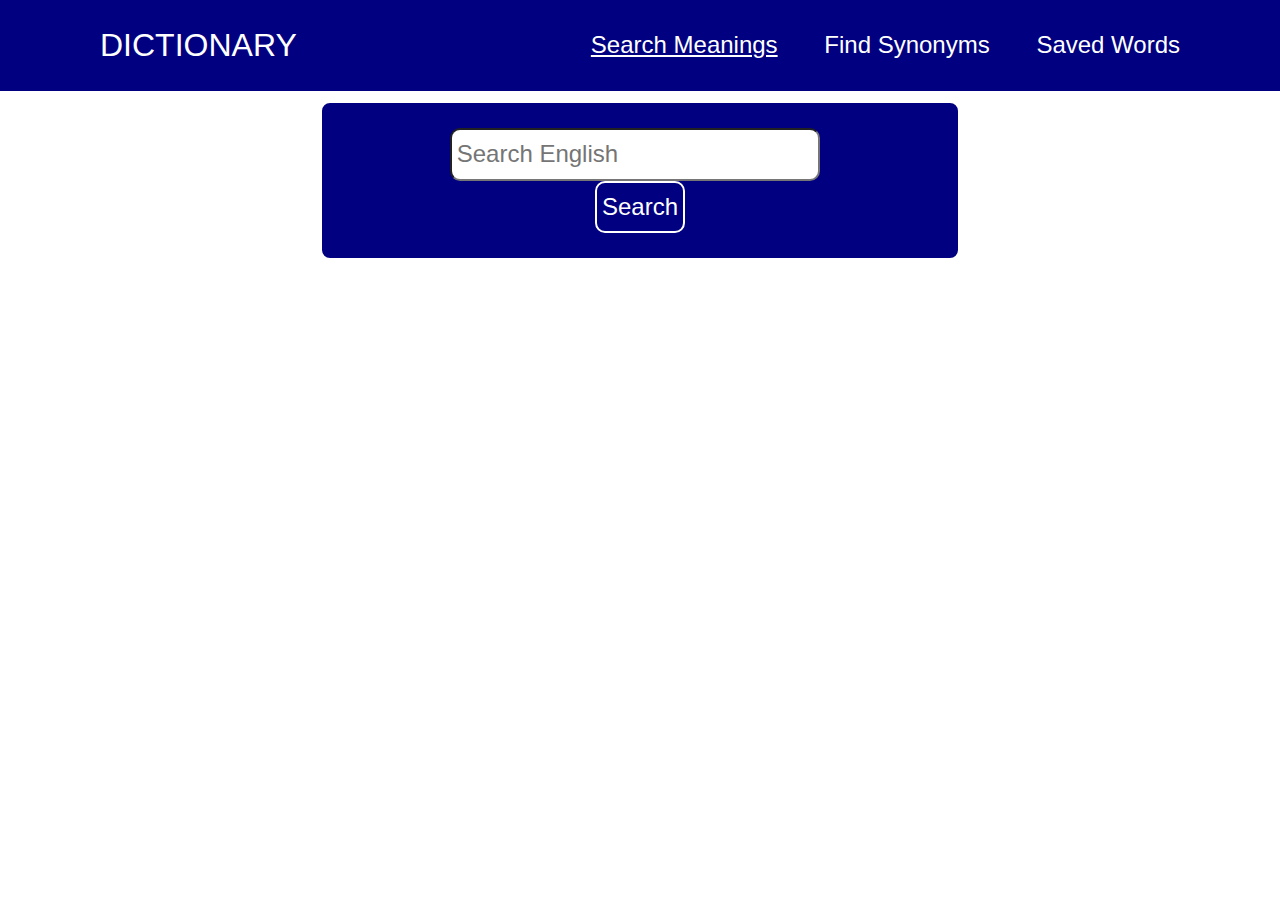
<file: index.html>
<!DOCTYPE html>
<html>
  <head>
    <meta charset="UTF-8" />
    <title></title>
    <link rel="stylesheet" href="index.css" />
    <link rel="stylesheet" href="photon.min.css" />
  </head>
  <body>
    <header>
      <a href="#" id="logo">DICTIONARY</a>
      <nav class="navbar">
        <a id="pageNow" href="#">Search Meanings</a>
        <a href="synonym.html">Find Synonyms</a>
        <a href="form.html">Saved Words</a>
      </nav>
    </header>
    <article>
      <center><div id="search_area">
        <input type="text" id="search" placeholder="Search English">
        <button id="search_btn" onclick="findMeaning()">Search</button>
        <script src="function.js"></script>
      </div></center>
      <div id="search_result">
        <p id="word"></p>
        <audio id="audioData" controls></audio><br>
        <a id="urlData" href=""></a>
        <br><hr><br>
        <p id="result_area"></p><br>

        <button id="saveButton" onclick="saveWord()" class="btn btn-default"><a id="saveButtonFont" href="form.html">Save Word</a></button>
        
      </div>
    </article>
    <footer>
    </footer>
  </body>
</html>
</file>
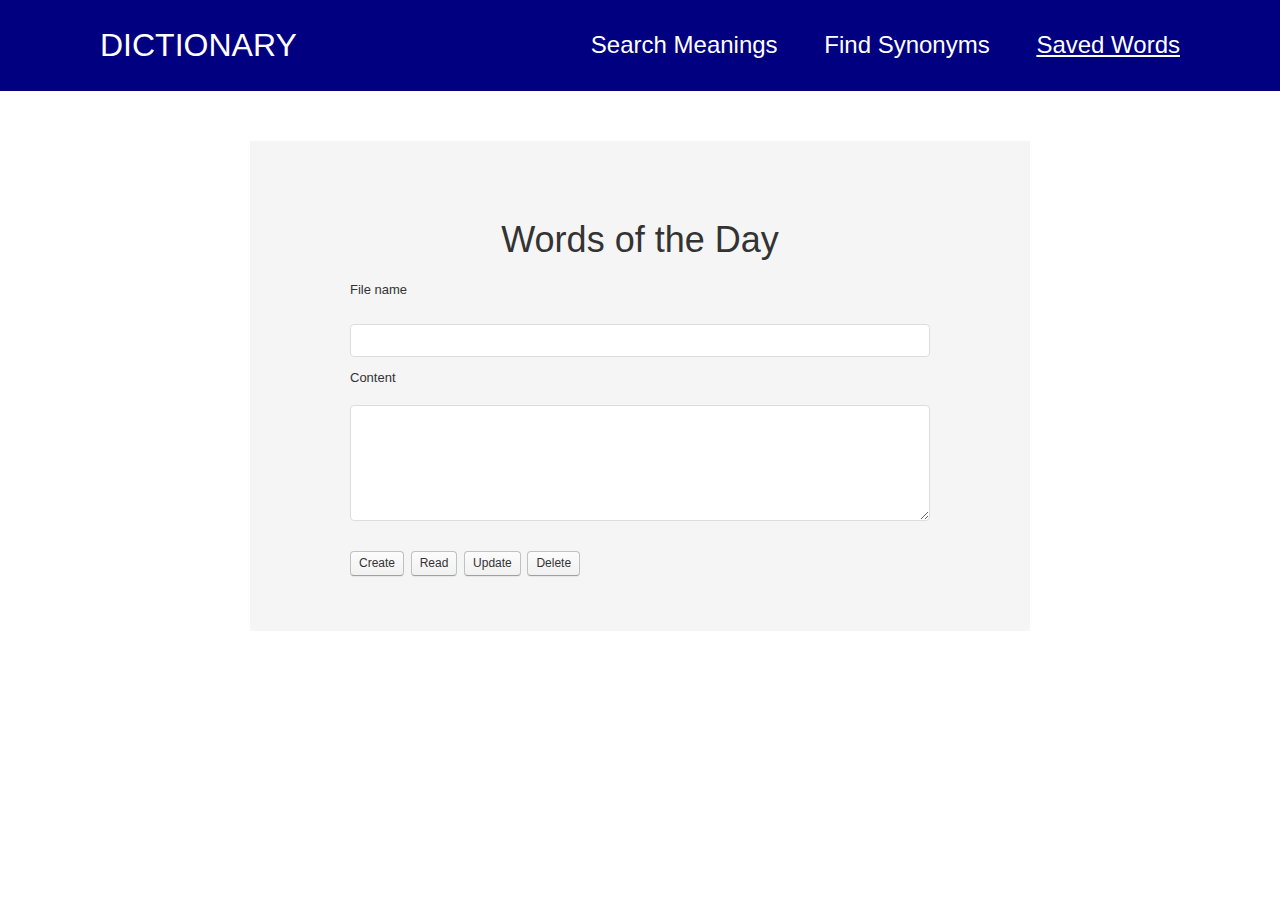
<file: form.html>
<!DOCTYPE html>
<html>
  <head>
    <meta charset="UTF-8" />
    <title></title>
    <link rel="stylesheet" href="index.css" />
    <link rel="stylesheet" href="photon.min.css" />
  </head>
  <body>
    <header>
      <a href="#" id="logo">DICTIONARY</a>
      <nav class="navbar">
        <a href="index.html">Search Meanings</a>
        <a href="synonym.html">Find Synonyms</a>
        <a id="pageNow" href="#">Saved Words</a>
      </nav>
    </header>
    <article>
      <div class="mainWrapper">
        <center><h1>Words of the Day</h1></center>
        <form action="">
          <div class="form-group">
            <label for="">File name</label>
            <input type="text" id="fileName" class="form-control">
          </div>
          <div class="form-group">
            <label for="">Content</label>
            <textarea name="" id="fileContents" rows="5" class="form-control"></textarea>
          </div>
        </form>
        <button id="btnCreate" class="btn btn-default">Create</button>
        <button id="btnRead" class="btn btn-default">Read</button>
        <button id="btnUpdate" class="btn btn-default">Update</button>
        <button id="btnDelete" class="btn btn-default">Delete</button>
      </div>
      
    </article>
    <footer>

    </footer>
    <script src="main.js"></script>
  </body>
</html>
</file>
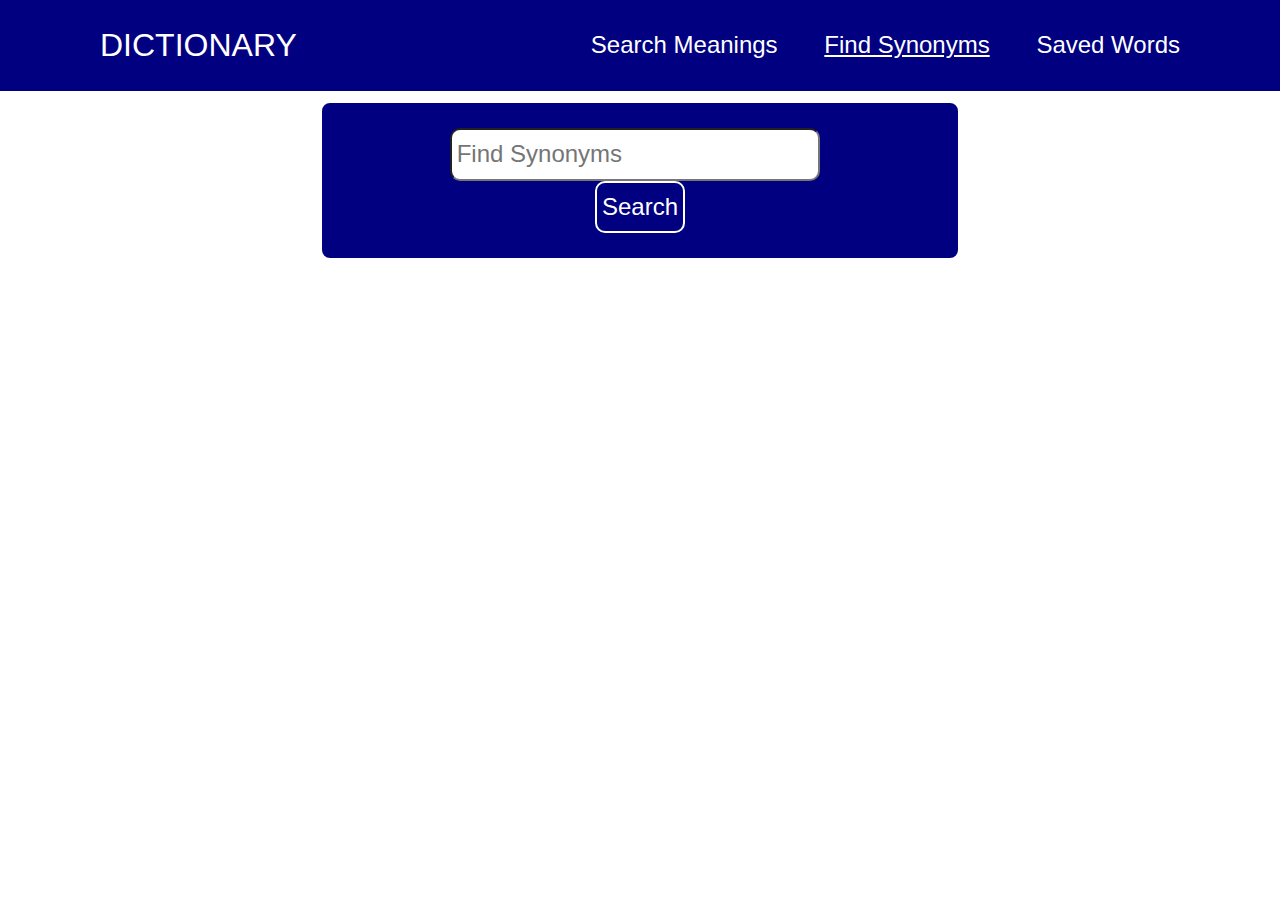
<file: synonym.html>
<!DOCTYPE html>
<html>
  <head>
    <meta charset="UTF-8" />
    <title></title>
    <link rel="stylesheet" href="index.css" />
    <link rel="stylesheet" href="photon.min.css" />
  </head>
  <body>
    <header>
      <a href="#" id="logo">DICTIONARY</a>
      <nav class="navbar">
        <a href="index.html">Search Meanings</a>
        <a id="pageNow" href="#">Find Synonyms</a>
        <a href="form.html">Saved Words</a>
      </nav>
    </header>
    <article>
      <center><div id="search_area">
        <input type="text" id="search" placeholder="Find Synonyms">
        <button id="search_btn" onclick="findSynonyms()">Search</button>
        <script src="function.js"></script>
      </div></center>
      <div id="search_result">
        
        <p id="word"></p>
        <audio id="audioData" controls></audio><br>
        <hr><br>
        <p id="result_area"></p>
        
        
      </div>
    </article>
    <footer>

    </footer>
  </body>
</html>
</file>
<file: index.css>
* {
  font-family: -apple-system, BlinkMacSystemFont, 'Segoe UI', Roboto, Helvetica,
    Arial, sans-serif;
  margin: 0;
  padding: 0;
  font-size: 24px;
  box-sizing: border-box;
  overflow: auto;
}

header {
  background: navy;
  color: white;
  font-weight: 500;
  position: sticky;
  top: 0;
  left: 0;
  width: 100%;
  padding: 20px 100px;
  display: flex;
  justify-content: space-between;
  align-items: center;
  z-index: 100;
}

#logo {
  font-size: 32px;
  text-decoration: none;
  color: white;
}

.navbar a {
  text-decoration: none;
  margin-left: 40px;
  color: white;
  cursor: pointer;
}

.navbar a:hover {
  text-decoration: underline;
}

#pageNow {
  text-decoration: underline;
  cursor: default;
}

#saveButtonFont {
  font-size: 18px;
  text-decoration: none;
  color: black;
  cursor: pointer;
}

#saveButton {
  float: right;
}

#search {
  padding: 5px;
  width: 85%;
  margin-right: 10px;
  outline: none;
  border-radius: 10px;
}

#search_btn {
  border-radius: 10px;
  padding: 5px;
  cursor: pointer;
  color: white;
  background: navy;
  border: white solid 2px;
  outline: none;
}

article #search_area {
  background: navy;
  padding: 25px 100px;
  margin: 10px 100px 50px 100px;
  width: 50%;
  border-radius: 10px;
  border: white 2px solid;
}

article #search_result {
  margin: 50px 250px;
  padding: 50px 100px;
  display: none;
  background: whitesmoke;
}

#word {
  font-size: 48px;
  font-weight: bold;
}

#audioData {
  border: white 1px solid;
  border-radius: 50px;
}

#result_area {
  height: auto;
}

#urlData {
  cursor: pointer;
  font-size: 18px;
  text-decoration: none;
  color: navy;
}

#urlData:hover {
  text-decoration: underline;
}

.mainWrapper {
  margin: 50px 250px;
  padding: 50px 100px;
  background: whitesmoke;
}
</file>
<file: photon.min.css>
@charset "UTF-8";/*!
 * =====================================================
 * Photon v0.1.2
 * Copyright 2015 Connor Sears
 * Licensed under MIT (https://github.com/connors/proton/blob/master/LICENSE)
 *
 * v0.1.2 designed by @connors.
 * =====================================================
 */audio,canvas,progress,sub,sup,video{vertical-align:baseline}body,html{height:100%}hr,html,label{overflow:hidden}.clearfix:after,.toolbar-actions:after,.toolbar:after{clear:both}*,img{-webkit-user-drag:text}.list-group *,.nav-group-item,h1,h2,h3,h4,h5,h6,label,td,th{white-space:nowrap;text-overflow:ellipsis}audio:not([controls]){display:none}a:active,a:hover{outline:0}abbr[title]{border-bottom:1px dotted}b,strong{font-weight:700}dfn{font-style:italic}h1{margin:.67em 0;font-size:36px}small{font-size:80%}sub,sup{font-size:75%;line-height:0;position:relative}sup{top:-.5em}.pane-group,.window{top:0;left:0;right:0}sub{bottom:-.25em}pre{overflow:auto}code,kbd,pre,samp{font-family:monospace,monospace;font-size:1em}button,input,optgroup,select,textarea{color:inherit;font:inherit;margin:0}input[type=number]::-webkit-inner-spin-button,input[type=number]::-webkit-outer-spin-button{height:auto}input[type=search]::-webkit-search-cancel-button,input[type=search]::-webkit-search-decoration{-webkit-appearance:none}fieldset{border:1px solid silver;margin:0 2px;padding:.35em .625em .75em}legend{border:0;padding:0}*{cursor:default;-webkit-user-select:none;-webkit-box-sizing:border-box;box-sizing:border-box}html{width:100%}body{padding:0;margin:0;font-family:system,-apple-system,".SFNSDisplay-Regular","Helvetica Neue",Helvetica,"Segoe UI",sans-serif;font-size:13px;line-height:1.6;color:#333;background-color:transparent}.btn-dropdown:after,.icon:before{font-family:photon-entypo}hr{margin:15px 0;background:0 0;border:0;border-bottom:1px solid #ddd}h1,h2,h3,h4,h5,h6{margin-top:20px;margin-bottom:10px;font-weight:500;overflow:hidden}.btn .icon,.toolbar-header .title{margin-top:1px}h2{font-size:30px}h3{font-size:24px}h4{font-size:18px}h5{font-size:14px}.btn,h6{font-size:12px}.window{position:absolute;bottom:0;display:flex;flex-direction:column;background-color:#fff}.window-content{position:relative;overflow-y:auto;display:flex;flex:1}.selectable-text{cursor:text;-webkit-user-select:text}.btn,.title{cursor:default}.text-center{text-align:center}.text-right{text-align:right}.text-left{text-align:left}.btn,.title{text-align:center}.pull-left{float:left}.pull-right{float:right}.padded{padding:10px}.padded-less{padding:5px}.padded-more{padding:20px}.padded-vertically{padding-top:10px;padding-bottom:10px}.padded-vertically-less{padding-top:5px;padding-bottom:5px}.padded-vertically-more{padding-top:20px;padding-bottom:20px}.padded-horizontally{padding-right:10px;padding-left:10px}.padded-horizontally-less{padding-right:5px;padding-left:5px}.padded-horizontally-more{padding-right:20px;padding-left:20px}.padded-top{padding-top:10px}.padded-top-less{padding-top:5px}.padded-top-more{padding-top:20px}.padded-bottom{padding-bottom:10px}.padded-bottom-less{padding-bottom:5px}.padded-bottom-more{padding-bottom:20px}.sidebar{background-color:#f5f5f4}.draggable{-webkit-app-region:drag}.btn,.btn-group{vertical-align:middle;-webkit-app-region:no-drag}.clearfix:after,.clearfix:before{display:table;content:" "}.btn{display:inline-block;padding:3px 8px;margin-bottom:0;line-height:1.4;white-space:nowrap;background-image:none;border:1px solid transparent;border-radius:4px;box-shadow:0 1px 1px rgba(0,0,0,.06)}.btn:focus{outline:0;box-shadow:none}.btn-mini{padding:2px 6px}.btn-large{padding:6px 12px}.btn-form{padding-right:20px;padding-left:20px}.btn-default{color:#333;background-color:#fcfcfc;background-image:-webkit-gradient(linear,left top,left bottom,color-stop(0,#fcfcfc),color-stop(100%,#f1f1f1));background-image:-webkit-linear-gradient(top,#fcfcfc 0,#f1f1f1 100%);background-image:linear-gradient(to bottom,#fcfcfc 0,#f1f1f1 100%);border-color:#c2c0c2 #c2c0c2 #a19fa1}.btn-default:active{background-color:#ddd;background-image:none}.btn-negative,.btn-positive,.btn-primary,.btn-warning{color:#fff;text-shadow:0 1px 1px rgba(0,0,0,.1)}.btn-primary{border-color:#388df8 #388df8 #0866dc;background-color:#6eb4f7;background-image:-webkit-gradient(linear,left top,left bottom,color-stop(0,#6eb4f7),color-stop(100%,#1a82fb));background-image:-webkit-linear-gradient(top,#6eb4f7 0,#1a82fb 100%);background-image:linear-gradient(to bottom,#6eb4f7 0,#1a82fb 100%)}.btn-primary:active{background-color:#3e9bf4;background-image:-webkit-gradient(linear,left top,left bottom,color-stop(0,#3e9bf4),color-stop(100%,#0469de));background-image:-webkit-linear-gradient(top,#3e9bf4 0,#0469de 100%);background-image:linear-gradient(to bottom,#3e9bf4 0,#0469de 100%)}.btn-positive{border-color:#29a03b #29a03b #248b34;background-color:#5bd46d;background-image:-webkit-gradient(linear,left top,left bottom,color-stop(0,#5bd46d),color-stop(100%,#29a03b));background-image:-webkit-linear-gradient(top,#5bd46d 0,#29a03b 100%);background-image:linear-gradient(to bottom,#5bd46d 0,#29a03b 100%)}.btn-positive:active{background-color:#34c84a;background-image:-webkit-gradient(linear,left top,left bottom,color-stop(0,#34c84a),color-stop(100%,#248b34));background-image:-webkit-linear-gradient(top,#34c84a 0,#248b34 100%);background-image:linear-gradient(to bottom,#34c84a 0,#248b34 100%)}.btn-negative{border-color:#fb2f29 #fb2f29 #fb1710;background-color:#fd918d;background-image:-webkit-gradient(linear,left top,left bottom,color-stop(0,#fd918d),color-stop(100%,#fb2f29));background-image:-webkit-linear-gradient(top,#fd918d 0,#fb2f29 100%);background-image:linear-gradient(to bottom,#fd918d 0,#fb2f29 100%)}.btn-negative:active{background-color:#fc605b;background-image:-webkit-gradient(linear,left top,left bottom,color-stop(0,#fc605b),color-stop(100%,#fb1710));background-image:-webkit-linear-gradient(top,#fc605b 0,#fb1710 100%);background-image:linear-gradient(to bottom,#fc605b 0,#fb1710 100%)}.btn-warning{border-color:#fcaa0e #fcaa0e #ee9d02;background-color:#fece72;background-image:-webkit-gradient(linear,left top,left bottom,color-stop(0,#fece72),color-stop(100%,#fcaa0e));background-image:-webkit-linear-gradient(top,#fece72 0,#fcaa0e 100%);background-image:linear-gradient(to bottom,#fece72 0,#fcaa0e 100%)}.btn-warning:active{background-color:#fdbc40;background-image:-webkit-gradient(linear,left top,left bottom,color-stop(0,#fdbc40),color-stop(100%,#ee9d02));background-image:-webkit-linear-gradient(top,#fdbc40 0,#ee9d02 100%);background-image:linear-gradient(to bottom,#fdbc40 0,#ee9d02 100%)}.btn .icon{float:left;width:14px;height:14px;margin-bottom:1px;color:#737475;font-size:14px;line-height:1}.btn .icon-text{margin-right:5px}.btn-dropdown:after{margin-left:5px;content:""}.btn-group{position:relative;display:inline-block}.toolbar-actions:after,.toolbar-actions:before,.toolbar:after,.toolbar:before{display:table;content:" "}.btn-group .btn{position:relative;float:left}.btn-group .btn:active,.btn-group .btn:focus{z-index:2}.btn-group .btn.active{z-index:3}.btn-group .btn+.btn,.btn-group .btn+.btn-group,.btn-group .btn-group+.btn,.btn-group .btn-group+.btn-group{margin-left:-1px}.btn-group>.btn:first-child{border-top-right-radius:0;border-bottom-right-radius:0}.btn-group>.btn:last-child{border-top-left-radius:0;border-bottom-left-radius:0}.btn-group>.btn:not(:first-child):not(:last-child){border-radius:0}.btn-group .btn+.btn{border-left:1px solid #c2c0c2}.btn-group .btn+.btn.active{border-left:0}.btn-group .active{color:#fff;border:1px solid transparent;background-color:#6d6c6d;background-image:none}.btn-group .active .icon{color:#fff}.toolbar{min-height:22px;box-shadow:inset 0 1px 0 #f5f4f5;background-color:#e8e6e8;background-image:-webkit-gradient(linear,left top,left bottom,color-stop(0,#e8e6e8),color-stop(100%,#d1cfd1));background-image:-webkit-linear-gradient(top,#e8e6e8 0,#d1cfd1 100%);background-image:linear-gradient(to bottom,#e8e6e8 0,#d1cfd1 100%)}.toolbar-header{border-bottom:1px solid #c2c0c2}.toolbar-footer{border-top:1px solid #c2c0c2;-webkit-app-region:drag}.title{margin:0;font-size:12px;font-weight:400;color:#555}.toolbar-borderless{border-top:0;border-bottom:0}.toolbar-actions{margin-top:4px;margin-bottom:3px;padding-right:3px;padding-left:3px;padding-bottom:3px;-webkit-app-region:drag}.form-control,label{display:inline-block;font-size:13px}.toolbar-actions>.btn,.toolbar-actions>.btn-group{margin-left:4px;margin-right:4px}label{margin-bottom:5px}input[type=search]{-webkit-appearance:textfield;box-sizing:border-box}input[type=checkbox],input[type=radio]{margin:4px 0 0;line-height:normal}.checkbox,.form-group,.radio{margin-bottom:10px}.form-control{width:100%;min-height:25px;padding:5px 10px;line-height:1.6;background-color:#fff;border:1px solid #ddd;border-radius:4px;outline:0}.form-control:focus{border-color:#6db3fd;box-shadow:3px 3px 0 #6db3fd,-3px -3px 0 #6db3fd,-3px 3px 0 #6db3fd,3px -3px 0 #6db3fd}textarea{height:auto}.checkbox,.radio{position:relative;display:block;margin-top:10px}.checkbox label,.radio label{padding-left:20px;margin-bottom:0;font-weight:400}.checkbox input[type=checkbox],.checkbox-inline input[type=checkbox],.radio input[type=radio],.radio-inline input[type=radio]{position:absolute;margin-left:-20px;margin-top:4px}.form-actions .btn{margin-right:10px}.form-actions .btn:last-child{margin-right:0}.pane-group{position:absolute;bottom:0;display:flex}.icon:before,.pane,.tab-item{position:relative}.pane{overflow-y:auto;flex:1;border-left:1px solid #ddd}.list-group *,.media-body,.nav-group-item,td,th{overflow:hidden}.pane:first-child{border-left:0}.pane-sm{max-width:220px;min-width:150px}.pane-mini{width:80px;flex:none}.pane-one-fourth{width:25%;flex:none}.pane-one-third{width:33.3%}.img-circle{border-radius:50%}.img-rounded{border-radius:4px}.list-group{width:100%;list-style:none;margin:0;padding:0}.list-group *{margin:0}.list-group-item{padding:10px;font-size:12px;color:#414142;border-top:1px solid #ddd}.list-group-item:first-child{border-top:0}.list-group-item.active,.list-group-item.selected{color:#fff;background-color:#116cd6}.list-group-header{padding:10px}.media-object{margin-top:3px}.media-object.pull-left{margin-right:10px}.media-object.pull-right{margin-left:10px}.nav-group{font-size:14px}.nav-group-item{padding:2px 10px 2px 25px;display:block;color:#333;text-decoration:none}.nav-group-item.active,.nav-group-item:active{background-color:#dcdfe1}.nav-group-item .icon{width:19px;height:18px;float:left;color:#737475;margin-top:-3px;margin-right:7px;font-size:18px;text-align:center}.nav-group-title{margin:0;padding:10px 10px 2px;font-size:12px;font-weight:500;color:#666}.icon:before,th{font-weight:400}@font-face{font-family:photon-entypo;src:url(../fonts/photon-entypo.eot);src:url(../fonts/photon-entypo.eot?#iefix) format("eot"),url(../fonts/photon-entypo.woff) format("woff"),url(../fonts/photon-entypo.ttf) format("truetype");font-weight:400;font-style:normal}.icon:before{display:inline-block;speak:none;font-size:100%;font-style:normal;font-variant:normal;text-transform:none;line-height:1;-webkit-font-smoothing:antialiased;-moz-osx-font-smoothing:grayscale}.icon-note:before{content:'\e800'}.icon-note-beamed:before{content:'\e801'}.icon-music:before{content:'\e802'}.icon-search:before{content:'\e803'}.icon-flashlight:before{content:'\e804'}.icon-mail:before{content:'\e805'}.icon-heart:before{content:'\e806'}.icon-heart-empty:before{content:'\e807'}.icon-star:before{content:'\e808'}.icon-star-empty:before{content:'\e809'}.icon-user:before{content:'\e80a'}.icon-users:before{content:'\e80b'}.icon-user-add:before{content:'\e80c'}.icon-video:before{content:'\e80d'}.icon-picture:before{content:'\e80e'}.icon-camera:before{content:'\e80f'}.icon-layout:before{content:'\e810'}.icon-menu:before{content:'\e811'}.icon-check:before{content:'\e812'}.icon-cancel:before{content:'\e813'}.icon-cancel-circled:before{content:'\e814'}.icon-cancel-squared:before{content:'\e815'}.icon-plus:before{content:'\e816'}.icon-plus-circled:before{content:'\e817'}.icon-plus-squared:before{content:'\e818'}.icon-minus:before{content:'\e819'}.icon-minus-circled:before{content:'\e81a'}.icon-minus-squared:before{content:'\e81b'}.icon-help:before{content:'\e81c'}.icon-help-circled:before{content:'\e81d'}.icon-info:before{content:'\e81e'}.icon-info-circled:before{content:'\e81f'}.icon-back:before{content:'\e820'}.icon-home:before{content:'\e821'}.icon-link:before{content:'\e822'}.icon-attach:before{content:'\e823'}.icon-lock:before{content:'\e824'}.icon-lock-open:before{content:'\e825'}.icon-eye:before{content:'\e826'}.icon-tag:before{content:'\e827'}.icon-bookmark:before{content:'\e828'}.icon-bookmarks:before{content:'\e829'}.icon-flag:before{content:'\e82a'}.icon-thumbs-up:before{content:'\e82b'}.icon-thumbs-down:before{content:'\e82c'}.icon-download:before{content:'\e82d'}.icon-upload:before{content:'\e82e'}.icon-upload-cloud:before{content:'\e82f'}.icon-reply:before{content:'\e830'}.icon-reply-all:before{content:'\e831'}.icon-forward:before{content:'\e832'}.icon-quote:before{content:'\e833'}.icon-code:before{content:'\e834'}.icon-export:before{content:'\e835'}.icon-pencil:before{content:'\e836'}.icon-feather:before{content:'\e837'}.icon-print:before{content:'\e838'}.icon-retweet:before{content:'\e839'}.icon-keyboard:before{content:'\e83a'}.icon-comment:before{content:'\e83b'}.icon-chat:before{content:'\e83c'}.icon-bell:before{content:'\e83d'}.icon-attention:before{content:'\e83e'}.icon-alert:before{content:'\e83f'}.icon-vcard:before{content:'\e840'}.icon-address:before{content:'\e841'}.icon-location:before{content:'\e842'}.icon-map:before{content:'\e843'}.icon-direction:before{content:'\e844'}.icon-compass:before{content:'\e845'}.icon-cup:before{content:'\e846'}.icon-trash:before{content:'\e847'}.icon-doc:before{content:'\e848'}.icon-docs:before{content:'\e849'}.icon-doc-landscape:before{content:'\e84a'}.icon-doc-text:before{content:'\e84b'}.icon-doc-text-inv:before{content:'\e84c'}.icon-newspaper:before{content:'\e84d'}.icon-book-open:before{content:'\e84e'}.icon-book:before{content:'\e84f'}.icon-folder:before{content:'\e850'}.icon-archive:before{content:'\e851'}.icon-box:before{content:'\e852'}.icon-rss:before{content:'\e853'}.icon-phone:before{content:'\e854'}.icon-cog:before{content:'\e855'}.icon-tools:before{content:'\e856'}.icon-share:before{content:'\e857'}.icon-shareable:before{content:'\e858'}.icon-basket:before{content:'\e859'}.icon-bag:before{content:'\e85a'}.icon-calendar:before{content:'\e85b'}.icon-login:before{content:'\e85c'}.icon-logout:before{content:'\e85d'}.icon-mic:before{content:'\e85e'}.icon-mute:before{content:'\e85f'}.icon-sound:before{content:'\e860'}.icon-volume:before{content:'\e861'}.icon-clock:before{content:'\e862'}.icon-hourglass:before{content:'\e863'}.icon-lamp:before{content:'\e864'}.icon-light-down:before{content:'\e865'}.icon-light-up:before{content:'\e866'}.icon-adjust:before{content:'\e867'}.icon-block:before{content:'\e868'}.icon-resize-full:before{content:'\e869'}.icon-resize-small:before{content:'\e86a'}.icon-popup:before{content:'\e86b'}.icon-publish:before{content:'\e86c'}.icon-window:before{content:'\e86d'}.icon-arrow-combo:before{content:'\e86e'}.icon-down-circled:before{content:'\e86f'}.icon-left-circled:before{content:'\e870'}.icon-right-circled:before{content:'\e871'}.icon-up-circled:before{content:'\e872'}.icon-down-open:before{content:'\e873'}.icon-left-open:before{content:'\e874'}.icon-right-open:before{content:'\e875'}.icon-up-open:before{content:'\e876'}.icon-down-open-mini:before{content:'\e877'}.icon-left-open-mini:before{content:'\e878'}.icon-right-open-mini:before{content:'\e879'}.icon-up-open-mini:before{content:'\e87a'}.icon-down-open-big:before{content:'\e87b'}.icon-left-open-big:before{content:'\e87c'}.icon-right-open-big:before{content:'\e87d'}.icon-up-open-big:before{content:'\e87e'}.icon-down:before{content:'\e87f'}.icon-left:before{content:'\e880'}.icon-right:before{content:'\e881'}.icon-up:before{content:'\e882'}.icon-down-dir:before{content:'\e883'}.icon-left-dir:before{content:'\e884'}.icon-right-dir:before{content:'\e885'}.icon-up-dir:before{content:'\e886'}.icon-down-bold:before{content:'\e887'}.icon-left-bold:before{content:'\e888'}.icon-right-bold:before{content:'\e889'}.icon-up-bold:before{content:'\e88a'}.icon-down-thin:before{content:'\e88b'}.icon-left-thin:before{content:'\e88c'}.icon-right-thin:before{content:'\e88d'}.icon-up-thin:before{content:'\e88e'}.icon-ccw:before{content:'\e88f'}.icon-cw:before{content:'\e890'}.icon-arrows-ccw:before{content:'\e891'}.icon-level-down:before{content:'\e892'}.icon-level-up:before{content:'\e893'}.icon-shuffle:before{content:'\e894'}.icon-loop:before{content:'\e895'}.icon-switch:before{content:'\e896'}.icon-play:before{content:'\e897'}.icon-stop:before{content:'\e898'}.icon-pause:before{content:'\e899'}.icon-record:before{content:'\e89a'}.icon-to-end:before{content:'\e89b'}.icon-to-start:before{content:'\e89c'}.icon-fast-forward:before{content:'\e89d'}.icon-fast-backward:before{content:'\e89e'}.icon-progress-0:before{content:'\e89f'}.icon-progress-1:before{content:'\e8a0'}.icon-progress-2:before{content:'\e8a1'}.icon-progress-3:before{content:'\e8a2'}.icon-target:before{content:'\e8a3'}.icon-palette:before{content:'\e8a4'}.icon-list:before{content:'\e8a5'}.icon-list-add:before{content:'\e8a6'}.icon-signal:before{content:'\e8a7'}.icon-trophy:before{content:'\e8a8'}.icon-battery:before{content:'\e8a9'}.icon-back-in-time:before{content:'\e8aa'}.icon-monitor:before{content:'\e8ab'}.icon-mobile:before{content:'\e8ac'}.icon-network:before{content:'\e8ad'}.icon-cd:before{content:'\e8ae'}.icon-inbox:before{content:'\e8af'}.icon-install:before{content:'\e8b0'}.icon-globe:before{content:'\e8b1'}.icon-cloud:before{content:'\e8b2'}.icon-cloud-thunder:before{content:'\e8b3'}.icon-flash:before{content:'\e8b4'}.icon-moon:before{content:'\e8b5'}.icon-flight:before{content:'\e8b6'}.icon-paper-plane:before{content:'\e8b7'}.icon-leaf:before{content:'\e8b8'}.icon-lifebuoy:before{content:'\e8b9'}.icon-mouse:before{content:'\e8ba'}.icon-briefcase:before{content:'\e8bb'}.icon-suitcase:before{content:'\e8bc'}.icon-dot:before{content:'\e8bd'}.icon-dot-2:before{content:'\e8be'}.icon-dot-3:before{content:'\e8bf'}.icon-brush:before{content:'\e8c0'}.icon-magnet:before{content:'\e8c1'}.icon-infinity:before{content:'\e8c2'}.icon-erase:before{content:'\e8c3'}.icon-chart-pie:before{content:'\e8c4'}.icon-chart-line:before{content:'\e8c5'}.icon-chart-bar:before{content:'\e8c6'}.icon-chart-area:before{content:'\e8c7'}.icon-tape:before{content:'\e8c8'}.icon-graduation-cap:before{content:'\e8c9'}.icon-language:before{content:'\e8ca'}.icon-ticket:before{content:'\e8cb'}.icon-water:before{content:'\e8cc'}.icon-droplet:before{content:'\e8cd'}.icon-air:before{content:'\e8ce'}.icon-credit-card:before{content:'\e8cf'}.icon-floppy:before{content:'\e8d0'}.icon-clipboard:before{content:'\e8d1'}.icon-megaphone:before{content:'\e8d2'}.icon-database:before{content:'\e8d3'}.icon-drive:before{content:'\e8d4'}.icon-bucket:before{content:'\e8d5'}.icon-thermometer:before{content:'\e8d6'}.icon-key:before{content:'\e8d7'}.icon-flow-cascade:before{content:'\e8d8'}.icon-flow-branch:before{content:'\e8d9'}.icon-flow-tree:before{content:'\e8da'}.icon-flow-line:before{content:'\e8db'}.icon-flow-parallel:before{content:'\e8dc'}.icon-rocket:before{content:'\e8dd'}.icon-gauge:before{content:'\e8de'}.icon-traffic-cone:before{content:'\e8df'}.icon-cc:before{content:'\e8e0'}.icon-cc-by:before{content:'\e8e1'}.icon-cc-nc:before{content:'\e8e2'}.icon-cc-nc-eu:before{content:'\e8e3'}.icon-cc-nc-jp:before{content:'\e8e4'}.icon-cc-sa:before{content:'\e8e5'}.icon-cc-nd:before{content:'\e8e6'}.icon-cc-pd:before{content:'\e8e7'}.icon-cc-zero:before{content:'\e8e8'}.icon-cc-share:before{content:'\e8e9'}.icon-cc-remix:before{content:'\e8ea'}.icon-github:before{content:'\e8eb'}.icon-github-circled:before{content:'\e8ec'}.icon-flickr:before{content:'\e8ed'}.icon-flickr-circled:before{content:'\e8ee'}.icon-vimeo:before{content:'\e8ef'}.icon-vimeo-circled:before{content:'\e8f0'}.icon-twitter:before{content:'\e8f1'}.icon-twitter-circled:before{content:'\e8f2'}.icon-facebook:before{content:'\e8f3'}.icon-facebook-circled:before{content:'\e8f4'}.icon-facebook-squared:before{content:'\e8f5'}.icon-gplus:before{content:'\e8f6'}.icon-gplus-circled:before{content:'\e8f7'}.icon-pinterest:before{content:'\e8f8'}.icon-pinterest-circled:before{content:'\e8f9'}.icon-tumblr:before{content:'\e8fa'}.icon-tumblr-circled:before{content:'\e8fb'}.icon-linkedin:before{content:'\e8fc'}.icon-linkedin-circled:before{content:'\e8fd'}.icon-dribbble:before{content:'\e8fe'}.icon-dribbble-circled:before{content:'\e8ff'}.icon-stumbleupon:before{content:'\e900'}.icon-stumbleupon-circled:before{content:'\e901'}.icon-lastfm:before{content:'\e902'}.icon-lastfm-circled:before{content:'\e903'}.icon-rdio:before{content:'\e904'}.icon-rdio-circled:before{content:'\e905'}.icon-spotify:before{content:'\e906'}.icon-spotify-circled:before{content:'\e907'}.icon-qq:before{content:'\e908'}.icon-instagram:before{content:'\e909'}.icon-dropbox:before{content:'\e90a'}.icon-evernote:before{content:'\e90b'}.icon-flattr:before{content:'\e90c'}.icon-skype:before{content:'\e90d'}.icon-skype-circled:before{content:'\e90e'}.icon-renren:before{content:'\e90f'}.icon-sina-weibo:before{content:'\e910'}.icon-paypal:before{content:'\e911'}.icon-picasa:before{content:'\e912'}.icon-soundcloud:before{content:'\e913'}.icon-mixi:before{content:'\e914'}.icon-behance:before{content:'\e915'}.icon-google-circles:before{content:'\e916'}.icon-vkontakte:before{content:'\e917'}.icon-smashing:before{content:'\e918'}.icon-sweden:before{content:'\e919'}.icon-db-shape:before{content:'\e91a'}.icon-logo-db:before{content:'\e91b'}table{border-spacing:0;width:100%;border:0;border-collapse:separate;font-size:12px;text-align:left}.table-striped tr:nth-child(even),thead{background-color:#f5f5f4}tbody{background-color:#fff}.table-striped tr:active:nth-child(even),tr:active{color:#fff;background-color:#116cd6}thead tr:active{color:#333;background-color:#f5f5f4}th{border-right:1px solid #ddd;border-bottom:1px solid #ddd}td,th{padding:2px 15px}td:last-child,th:last-child{border-right:0}.tab-group{margin-top:-1px;display:flex;border-top:1px solid #989698;border-bottom:1px solid #989698}.tab-item{flex:1;padding:3px;font-size:12px;text-align:center;border-left:1px solid #989698;background-color:#b8b6b8;background-image:-webkit-gradient(linear,left top,left bottom,color-stop(0,#b8b6b8),color-stop(100%,#b0aeb0));background-image:-webkit-linear-gradient(top,#b8b6b8 0,#b0aeb0 100%);background-image:linear-gradient(to bottom,#b8b6b8 0,#b0aeb0 100%)}.tab-item:first-child{border-left:0}.tab-item.active{background-color:#d4d2d4;background-image:-webkit-gradient(linear,left top,left bottom,color-stop(0,#d4d2d4),color-stop(100%,#cccacc));background-image:-webkit-linear-gradient(top,#d4d2d4 0,#cccacc 100%);background-image:linear-gradient(to bottom,#d4d2d4 0,#cccacc 100%)}.tab-item .icon-close-tab:hover,.tab-item:after{background-color:rgba(0,0,0,.08)}.tab-item .icon-close-tab{position:absolute;top:50%;left:5px;width:15px;height:15px;font-size:15px;line-height:15px;text-align:center;color:#666;opacity:0;transition:opacity .1s linear,background-color .1s linear;border-radius:3px;transform:translateY(-50%);z-index:10}.tab-item:after{position:absolute;top:0;right:0;bottom:0;left:0;content:"";opacity:0;transition:opacity .1s linear;z-index:1}.tab-item:hover .icon-close-tab,.tab-item:hover:not(.active):after{opacity:1}.tab-item-fixed{flex:none;padding:3px 10px}
</file>
